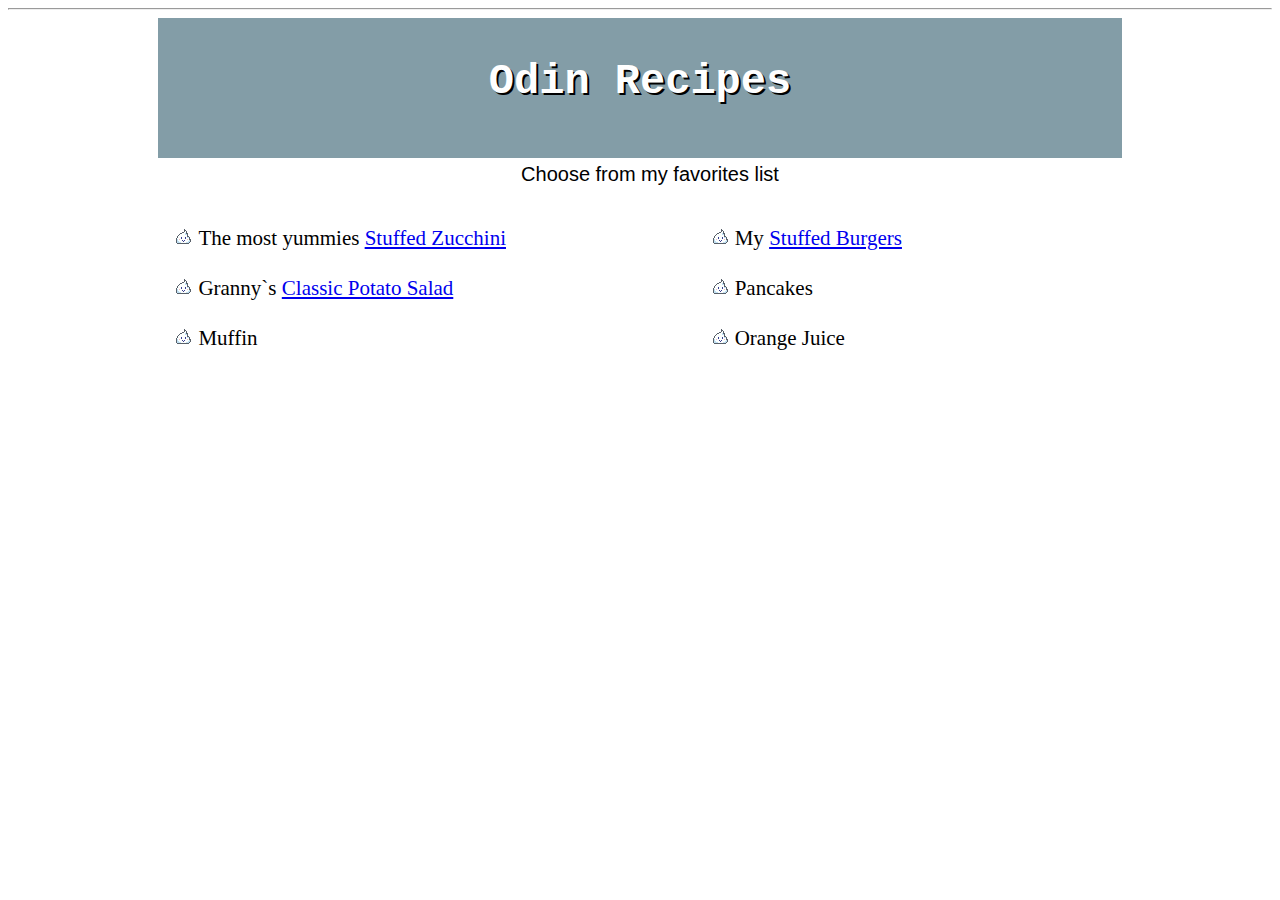
<file: index.html>
<!DOCTYPE html>
<html lang="en">
<head>
    <meta charset="UTF-8">
    <meta name="viewport" content="width=device-width, initial-scale=1.0">
    <title>Recipe</title>
    <link rel="stylesheet" href="style.css">
</head>
<body>
    <header>
        <hr>
      <h1 class="bold">Odin Recipes</h1>
      <p>Choose from my favorites list</p>
    </header>

    <ul class="recipes">
     <li class="bold float">The most yummies <a href="recipes/stuffed_zucchini.html" target="_blank" rel="nofollow noopener">Stuffed Zucchini</a></li>
     <li class="bold float">My <a href="recipes/stuffed_burger.html" target="_blank rel="nofollow noopener">Stuffed Burgers</a></li>
     <li class="bold float">Granny`s <a href="recipes/classic_potato_salad.html" target="_blank rel="nofollow noopener">Classic Potato Salad</a></li>
    </ul>

    <ul class="recipes ">
        <li class="bold float">Pancakes</li>
        <li class="bold float">Muffin</li>
        <li class="bold float">Orange Juice</li>
    </ul>
</body>
</html>
</file>
<file: style.css>
/*style.css*/

body{
    font: 'Courier New', Courier, monospace 20px;
    box-sizing: border-box;
    
}
h1 {
    text-align: center;
    background-color: rgb(131, 157, 167);
    color: white;
    font-family: 'Courier New', Courier, monospace;
    font-size: 42px;
    width: 70%;
    height: 60px;
    margin: auto;
    padding: 40px;
    text-shadow: 2px 2px black;
    
}  
header p {
    font: 20px "Helvetica" , Courier bold;
    text-align: center;
    width: 100%;
    margin: 5px 10px 20px;
    
}

.recipes li{
    text-align: left;
    font-size: 21px;
    list-style-position: inside;
    margin-left: 10%;
    margin-top: 15px;
    list-style-image: url("image/hoip1.ico");

}

.float {
    float: left;
    width: 33%;
    padding: 5px;

}
</file>
